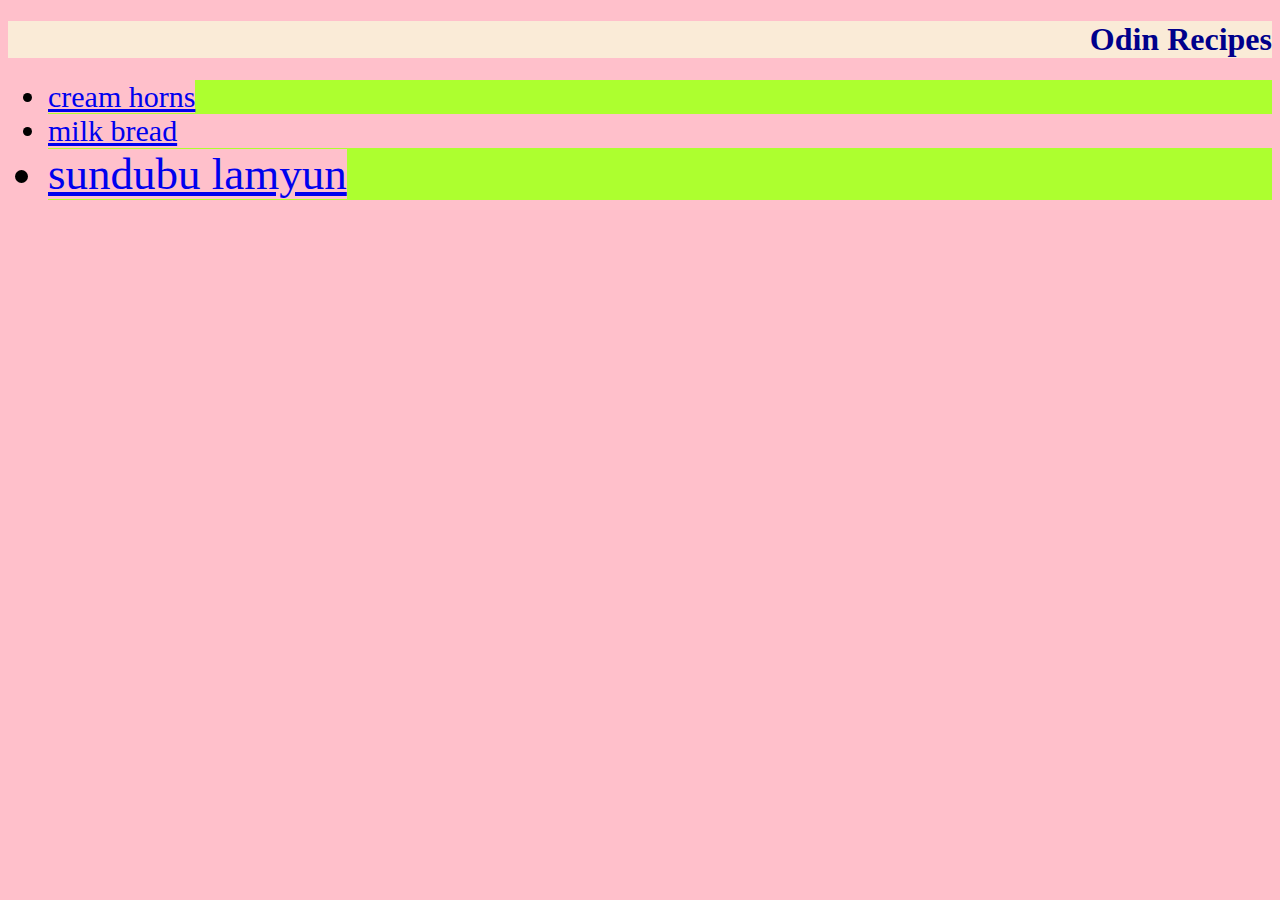
<file: index.html>
<!DOCTYPE html>
<html lang="en">
    <head>
        <meta charset="UTF-8">
        <link rel="stylesheet" href="styles.css">
        <title>Odin Recipes</title>
    </head>
    <body>
        <h1>Odin Recipes</h1>
        <ul>
            <li class="baking korean"><a href="recipes/cream_horns/cream_horns.html">cream horns</a></li>
            <li class="baking japanese"><a href="recipes/milk_bread/milk_bread.html">milk bread</a></li>
            <li class="cooking korean"><a href="recipes/sundubu_lamyun/sundubu_lamyun.html">sundubu lamyun</a></li>
        </ul>
    </body>
</html>
</file>
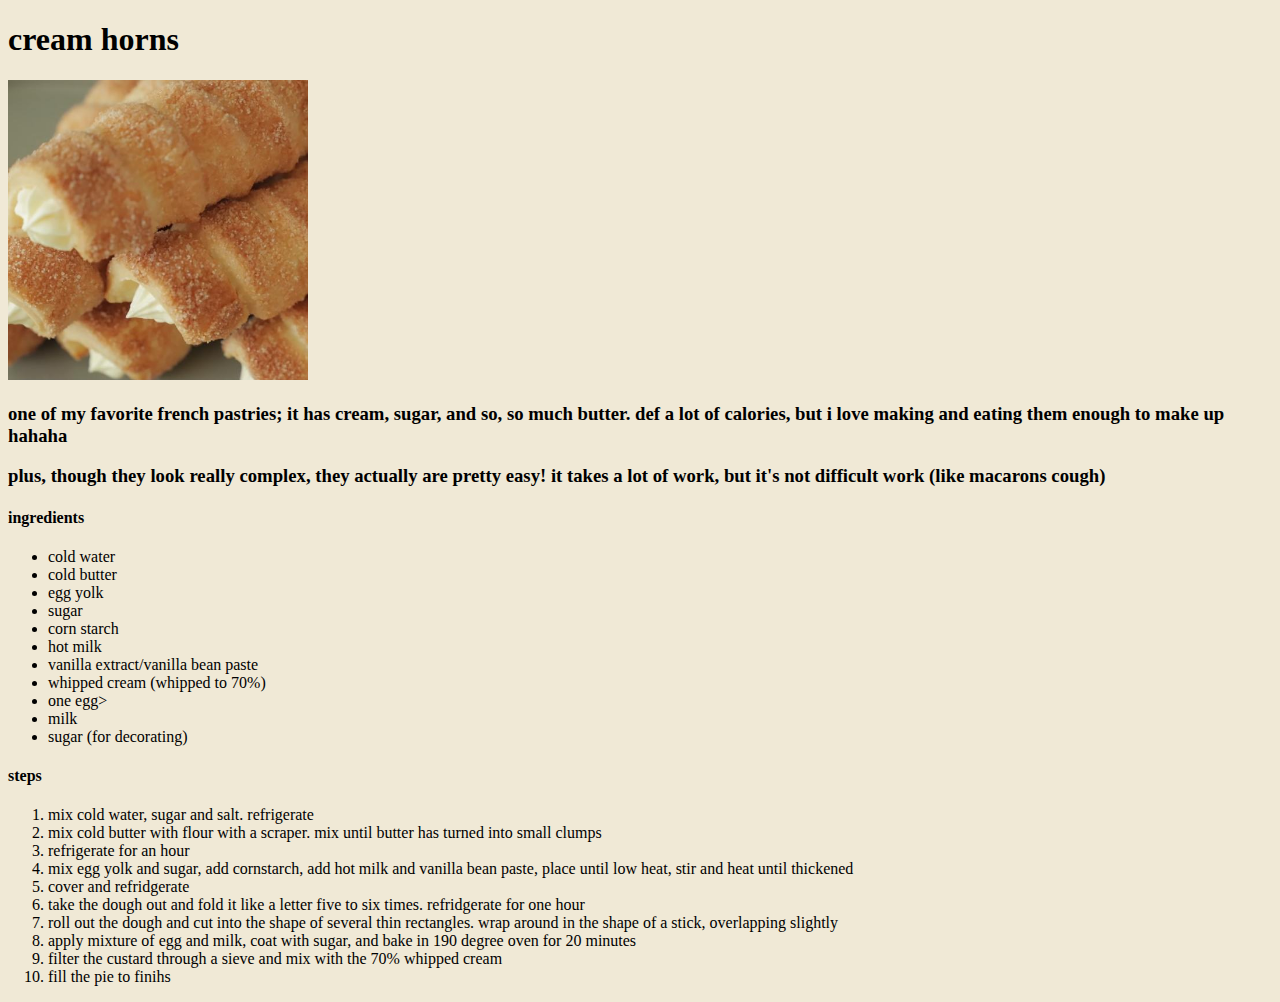
<file: recipes/cream_horns/cream_horns.html>
<!DOCTYPe html>
<html lang="en">
    <head>
        <meta charset="UTF-8">
        <link rel="stylesheet" href="styles.css">
        <title>cream horns</title>
    </head>
    <body>
        <h1 class="header">cream horns</h1>
        <img class="title-img" src="cream_horns.jpg" alt="cream horns">

        <h3>one of my favorite french pastries; it has cream, sugar, and so, so much butter. def a lot of calories, but i love making and eating them enough to make up hahaha</h3>

        <h3>plus, though they look really complex, they actually are pretty easy! it takes a lot of work, but it's not difficult work (like macarons cough)</h3>
        
        <h4 class="header">ingredients</h4>
        <ul>
            <li>cold water</li>
            <li>cold butter</li>
            <li>egg yolk</li>
            <li>sugar</li>
            <li>corn starch</li>
            <li>hot milk</li>
            <li>vanilla extract/vanilla bean paste</li>
            <li>whipped cream (whipped to 70%)</li>
            <li>one egg></li>
            <li>milk</li>
            <li>sugar (for decorating)</li>
        </ul>

        <h4 class="header">steps</h4>
        <ol>
            <li>mix cold water, sugar and salt. refrigerate</li>
            <li>mix cold butter with flour with a scraper. mix until butter has turned into small clumps</li>
            <li>refrigerate for an hour</li>
            <li>mix egg yolk and sugar, add cornstarch, add hot milk and vanilla bean paste, place until low heat, stir and heat until thickened</li>
            <li>cover and refridgerate</li>
            <li>take the dough out and fold it like a letter five to six times. refridgerate for one hour</li>
            <li>roll out the dough and cut into the shape of several thin rectangles. wrap around in the shape of a stick, overlapping slightly</li>
            <li>apply mixture of egg and milk, coat with sugar, and bake in 190 degree oven for 20 minutes</li>
            <li>filter the custard through a sieve and mix with the 70% whipped cream</li>
            <li>fill the pie to finihs</li>
        </ol>
    </body>
</html>
</file>
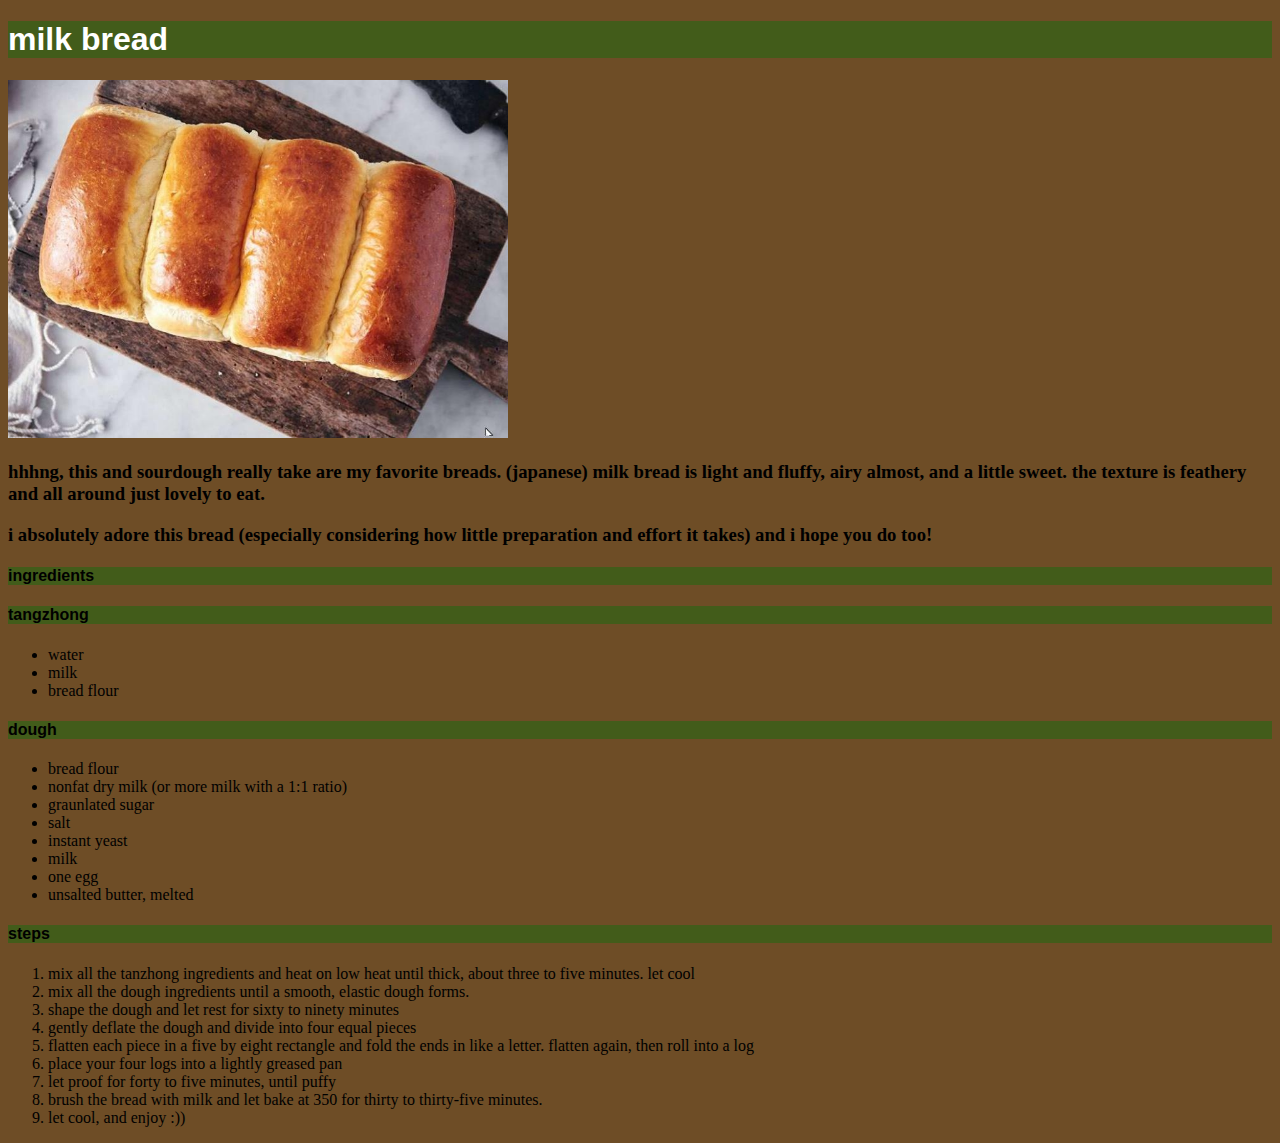
<file: recipes/milk_bread/milk_bread.html>
<!DOCTYPE html>
<html lang="en">
    <head>
        <meta charset="UTF-8">
        <link rel="stylesheet" href="styles.css">
        <title>milk bread</title>
    </head>
    <body>
        <h1 class="header title">milk bread</h1>
        <img class="title-img" src="milk_bread.jpg" alt="milk bread">
        <h3>hhhng, this and sourdough really take are my favorite breads. (japanese) milk bread is light and fluffy, airy almost, and a little sweet. the texture is feathery and all around just lovely to eat.</h3>
        <h3>i absolutely adore this bread (especially considering how little preparation and effort it takes) and i hope you do too!</h3>
        <h4 class="header">ingredients</h4>
        <h4 class="header">tangzhong</h4>
        <ul>
            <li>water</li>
            <li>milk</li>
            <li>bread flour</li>
        </ul>
        <h4 class="header">dough</h4>
        <ul>
            <li>bread flour</li>
            <li>nonfat dry milk (or more milk with a 1:1 ratio)</li>
            <li>graunlated sugar</li>
            <li>salt</li>
            <li>instant yeast</li>
            <li>milk</li>
            <li>one egg</li>
            <li>unsalted butter, melted</li>
        </ul>
        <h4 class="header">steps</h4>
        <ol>
            <li>mix all the tanzhong ingredients and heat on low heat until thick, about three to five minutes. let cool</li>
            <li>mix all the dough ingredients until a smooth, elastic dough forms.</li>
            <li>shape the dough and let rest for sixty to ninety minutes</li>
            <li>gently deflate the dough and divide into four equal pieces</li>
            <li>flatten each piece in a five by eight rectangle and fold the ends in like a letter. flatten again, then roll into a log</li>
            <li>place your four logs into a lightly greased pan</li>
            <li>let proof for forty to five minutes, until puffy</li>
            <li>brush the bread with milk and let bake at 350 for thirty to thirty-five minutes.</li>
            <li>let cool, and enjoy :))</li>
        </ol>
    </body>
</html>
</file>
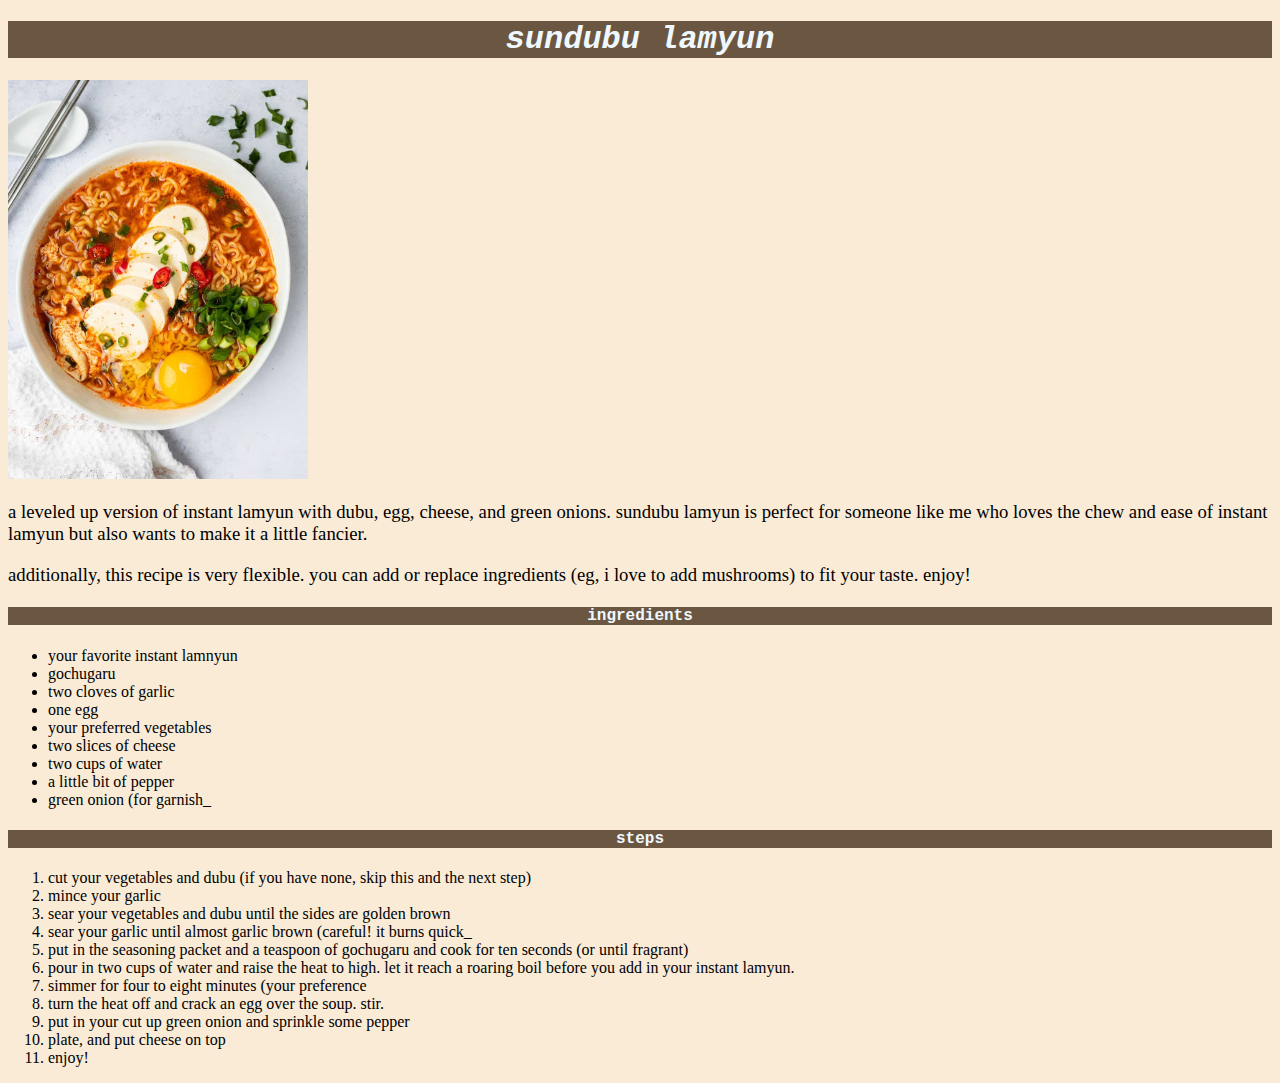
<file: recipes/sundubu_lamyun/sundubu_lamyun.html>
<!DOCTYPE html>
<html lang="en">
    <head>
        <meta charset="UTF-8">
        <link rel="stylesheet" href="styles.css">
        <title>sundubu lamyun</title>
    </head>
    <body>
        <h1 class="header title">sundubu lamyun</h1>
        <img src="sundubu_lamyun.jpg"
         alt="sundubu lamyun"> 

         <h3 class="intro">a leveled up version of instant lamyun with dubu, egg, cheese, and green onions. sundubu lamyun is perfect for someone like me who loves the chew and ease of instant lamyun but also wants to make it a little fancier.</h6>

         <h3 class="intro">additionally, this recipe is very flexible. you can add or replace ingredients (eg, i love to add mushrooms) to fit your taste. enjoy!</h6>

         <h4 class="header">ingredients</h4>
         <ul>
            <li class="ingredients">your favorite instant lamnyun</li>
            <li class="ingredients">gochugaru</li>
            <li class="ingredients">two cloves of garlic</li>
            <li class="ingredients">one egg</li>
            <li class="ingredients">your preferred vegetables</li>
            <li class="ingredients">two slices of cheese</li>
            <li class="ingredients">two cups of water</li>
            <li class="ingredients">a little bit of pepper</li>
            <li class="ingredients">green onion (for garnish_</li>
         </ul>
         <h4 class="header">steps</h4>
         <ol>
            <li>cut your vegetables and dubu (if you have none, skip this and the next step)</li>
            <li>mince your garlic</li>
            <li>sear your vegetables and dubu until the sides are golden brown</li>
            <li>sear your garlic until almost garlic brown (careful! it burns quick_</li>
            <li>put in the seasoning packet and a teaspoon of gochugaru and cook for ten seconds (or until fragrant)</li>
            <li>pour in two cups of water and raise the heat to high. let it reach a roaring boil before you add in your instant lamyun.</li>
            <li>simmer for four to eight minutes (your preference</li>
            <li>turn the heat off and crack an egg over the soup. stir.</li>
            <li>put in your cut up green onion and sprinkle some pepper</li>
            <li>plate, and put cheese on top</li>
            <li>enjoy!</li>
         </ol>
    </body>
</html>
</file>
<file: styles.css>
* {
    background-color: pink;
}

h1 {
    color: darkblue;
    background-color: antiquewhite;
    text-align: right;
}

.baking {
    font-size: 30px;
}

.cooking {
    font-size: 45px;
}

.korean {
    background-color: greenyellow;
    color: black;
}
</file>
<file: recipes/cream_horns/styles.css>
* {
    background-color: rgb(240, 233, 214);
}

.header {
    font-weight: 800;
}

.title-img {
    height: auto;
    width: 300px;
}
</file>
<file: recipes/milk_bread/styles.css>
* {
    background-color: rgb(110, 77, 38);
}

.header {
    font-family: 'Lucida Sans', 'Lucida Sans Regular', 'Lucida Grande', 'Lucida Sans Unicode', Geneva, Verdana, sans-serif;
    background-color: rgb(66, 92, 26);
}

.title {
    color: white;
}

.title-img {
    height: auto;
    width: 500px;
}
</file>
<file: recipes/sundubu_lamyun/styles.css>
* {
    background-color: antiquewhite;
}

img {
    height: auto;
    width: 300px;
}

.header {
    background-color: rgb(107, 87, 65);
    color: aliceblue;
    font-family: 'Courier New', Courier, monospace;
    text-align: center;
}

.title {
    font-weight: 800;
    font-style: italic;
}

.intro {
    font-weight: 400;
}

.ingredients {
    font-weight: 300;
}
</file>
